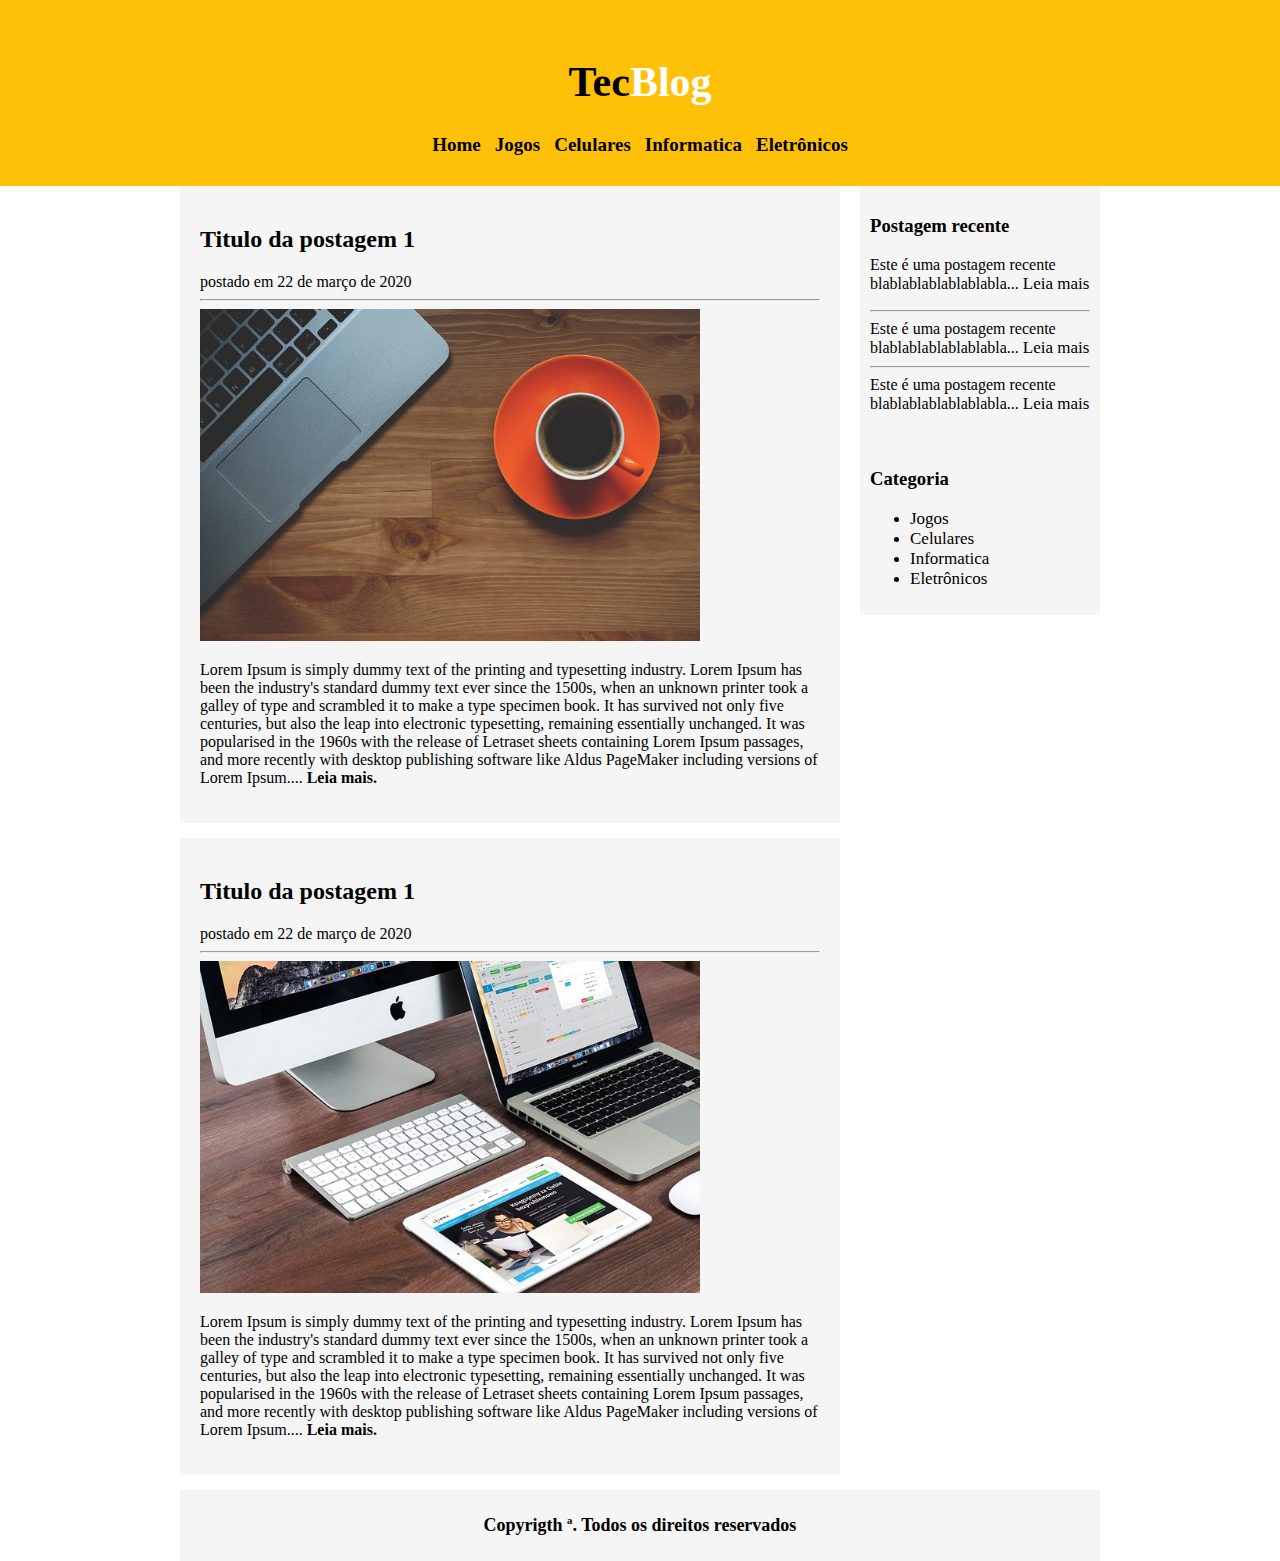
<file: index.html>
<!DOCTYPE html>
<html lang="pt-BR">
<head>
	<title>TecBlog - Seu Blog de Tecnologia</title>
	<meta charset="utf-8">
	<link rel="stylesheet" type="text/css" href="custom.css">
</head>
<body>

	<div id="menu">
		<h1>Tec<span class="logo">Blog</span></h1>
		<a href="index.html">Home</a>
		<a href="paginas/jogos.html">Jogos</a>
		<a href="paginas/celulares.html">Celulares</a>
		<a href="paginas/informatica.html">Informatica</a>
		<a href="paginas/eletronicos">Eletrônicos</a>
	</div>

	<div id="principal">
		<div class="postagem-central">	
			<div class="postagem">
				<h2>Titulo da postagem 1</h2>
				<span>postado em 22 de março de 2020</span>
				<hr>
				<img width="500" src="imagens/imagem1.jpg">

				<p>
					Lorem Ipsum is simply dummy text of the printing and typesetting industry. Lorem Ipsum has been the industry's standard dummy text ever since the 1500s, when an unknown printer took a galley of type and scrambled it to make a type specimen book. It has survived not only five centuries, but also the leap into electronic typesetting, remaining essentially unchanged. It was popularised in the 1960s with the release of Letraset sheets containing Lorem Ipsum passages, and more recently with desktop publishing software like Aldus PageMaker including versions of Lorem Ipsum.... <span class="negrito">Leia mais.</span>
				</p>
			</div>

			<div class="postagem">
				<h2>Titulo da postagem 1</h2>
				<span>postado em 22 de março de 2020</span>
				<hr>
				<img width="500" src="imagens/imagem2.jpg">

				<p>
					Lorem Ipsum is simply dummy text of the printing and typesetting industry. Lorem Ipsum has been the industry's standard dummy text ever since the 1500s, when an unknown printer took a galley of type and scrambled it to make a type specimen book. It has survived not only five centuries, but also the leap into electronic typesetting, remaining essentially unchanged. It was popularised in the 1960s with the release of Letraset sheets containing Lorem Ipsum passages, and more recently with desktop publishing software like Aldus PageMaker including versions of Lorem Ipsum.... <span class="negrito">Leia mais.</span>
				</p>
			</div>
		</div> <!-- Postagem central -->

		<div class="postagem-lateral">
			<div class="conteudo-lateral">
				<h3>Postagem recente</h3>
				<p>
					Este é uma postagem recente blablablablablablabla... <a href="">Leia mais</a>
					<hr>
					Este é uma postagem recente blablablablablablabla... <a href="">Leia mais</a>
					<hr>
					Este é uma postagem recente blablablablablablabla... <a href="">Leia mais</a>
				</p>
			</div>

			<div class="conteudo-lateral">
				<h3>Categoria</h3>
				<ul>
					<li><a href="">Jogos</a></li>
					<li><a href="">Celulares</a></li>
					<li><a href="">Informatica</a></li>
					<li><a href="">Eletrônicos</a></li>
				</ul>
			</div>
		</div><!-- Postagem lateral -->
	
		<div class="rodape">
			<p>Copyrigth ª. Todos os direitos reservados</p>
		</div>
	</div>

</body>
</html>
</file>
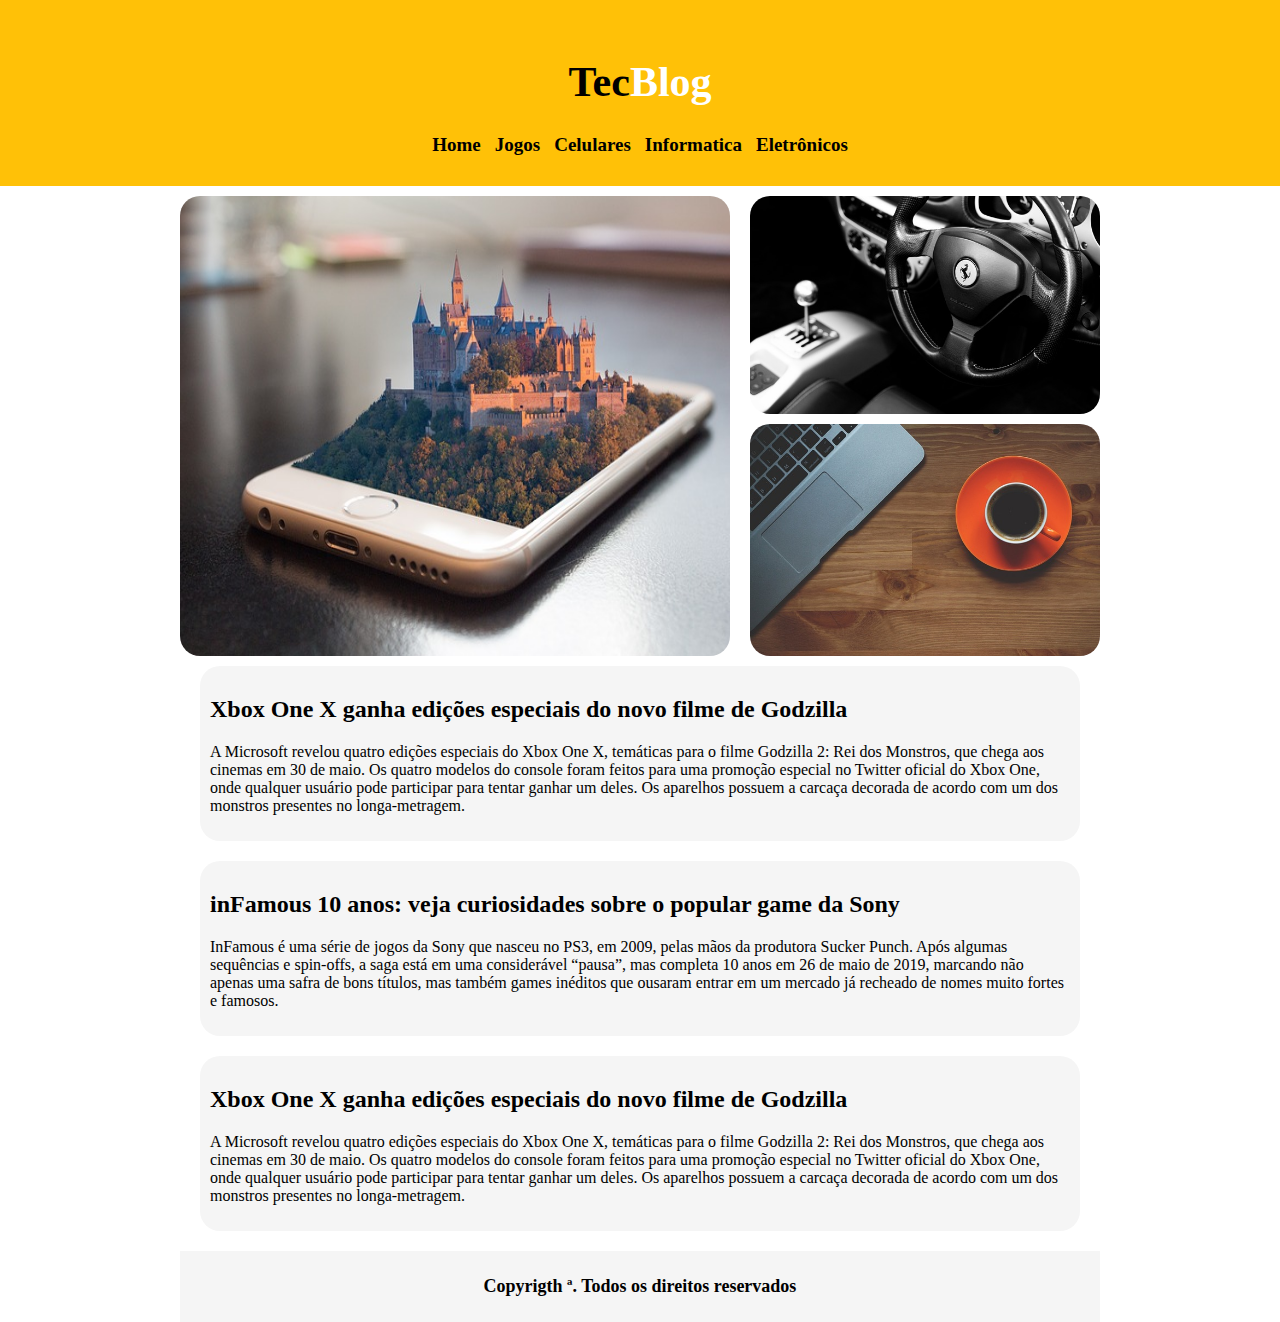
<file: paginas/jogos.html>
<!DOCTYPE html>
<html lang="pt-BR">
<head>
	<title>TecBlog - Seu Blog de Tecnologia</title>
	<meta charset="utf-8">
	<link rel="stylesheet" type="text/css" href="../custom.css">
</head>
<body>

	<div id="menu">
		<h1>Tec<span class="logo">Blog</span></h1>
		<a href="../index.html">Home</a>
		<a href="jogos.html">Jogos</a>
		<a href="celulares.html">Celulares</a>
		<a href="informatica.html">Informatica</a>
		<a href="eletronicos">Eletrônicos</a>
	</div>

	<div id="principal">
			<img class="left jogos radius-img" width="550" style="margin-bottom: 10px" height="460" src="../imagens/imagem3.jpg">
			<img class="jogos right radius-img" width="350" src="../imagens/imagem5.jpg">
			<img class="jogos right radius-img" width="350" src="../imagens/imagem1.jpg">

			<div class="conteudo-jogos clear">
				<h2>Xbox One X ganha edições especiais do novo filme de Godzilla</h2>
				<p>
					A Microsoft revelou quatro edições especiais do Xbox One X, temáticas para o filme Godzilla 2: Rei dos Monstros, que chega aos cinemas em 30 de maio. Os quatro modelos do console foram feitos para uma promoção especial no Twitter oficial do Xbox One, onde qualquer usuário pode participar para tentar ganhar um deles. Os aparelhos possuem a carcaça decorada de acordo com um dos monstros presentes no longa-metragem.
				</p>
			</div>

			<div class="conteudo-jogos clear">
				<h2>inFamous 10 anos: veja curiosidades sobre o popular game da Sony</h2>
				<p>
					InFamous é uma série de jogos da Sony que nasceu no PS3, em 2009, pelas mãos da produtora Sucker Punch. Após algumas sequências e spin-offs, a saga está em uma considerável “pausa”, mas completa 10 anos em 26 de maio de 2019, marcando não apenas uma safra de bons títulos, mas também games inéditos que ousaram entrar em um mercado já recheado de nomes muito fortes e famosos.
				</p>
			</div>

			<div class="conteudo-jogos clear">
				<h2>Xbox One X ganha edições especiais do novo filme de Godzilla</h2>
				<p>
					A Microsoft revelou quatro edições especiais do Xbox One X, temáticas para o filme Godzilla 2: Rei dos Monstros, que chega aos cinemas em 30 de maio. Os quatro modelos do console foram feitos para uma promoção especial no Twitter oficial do Xbox One, onde qualquer usuário pode participar para tentar ganhar um deles. Os aparelhos possuem a carcaça decorada de acordo com um dos monstros presentes no longa-metragem.
				</p>
			</div>

		<div class="rodape">
			<p>Copyrigth ª. Todos os direitos reservados</p>
		</div>
	</div>

</body>
</html>
</file>
<file: custom.css>
body{
	background-color: white;
	margin: 0;
	padding: 0;
}

.negrito{
	font-weight: 900;
}

.right{
	float: right;
}
.left{
	float: left;
}
.radius-img{
	border-radius: 20px;
}

.clear{
	clear: both;
}

.logo{
	color: white;
}

#menu{
	background-color: #FFC107;
	text-align: center;
	padding: 30px;
}

#menu h1{
	font-size: 42px;
}

#menu a{
	color: black;
	font-weight: 900;
	text-decoration: none;
	font-size: 19px;	
	padding: 5px;
}

#menu a:hover{
	color: white;
}

#principal{
	width: 920px ;
	margin: 0 auto;
}

.postagem{
	background-color: #f5f5f5;
	padding: 20px;
	margin-bottom: 15px;
}

.postagem-central{
	background-color: white;
	width: 660px;
	float: left;
}

.postagem-lateral{
	width: 240px;
	float: right;
	background-color: #f5f5f5;	
	margin-bottom: 15px;
}

.conteudo-lateral{
	padding: 10px;
}

.conteudo-lateral a{
	color: black;
	text-decoration: none;
	font-size: 17px;
}

/*JOGOS*/
.jogos{
	margin-top: 10px;
}

.conteudo-jogos{
	background-color: #f5f5f5;
	padding: 10px;
	margin: 20px;
	border-radius: 20px;
}

.rodape{
	background-color: #f5f5f5;
	font-size: 18px;
	clear: both;
	font-weight: 900;
	text-align: center;
	padding: 7px;
}
</file>
